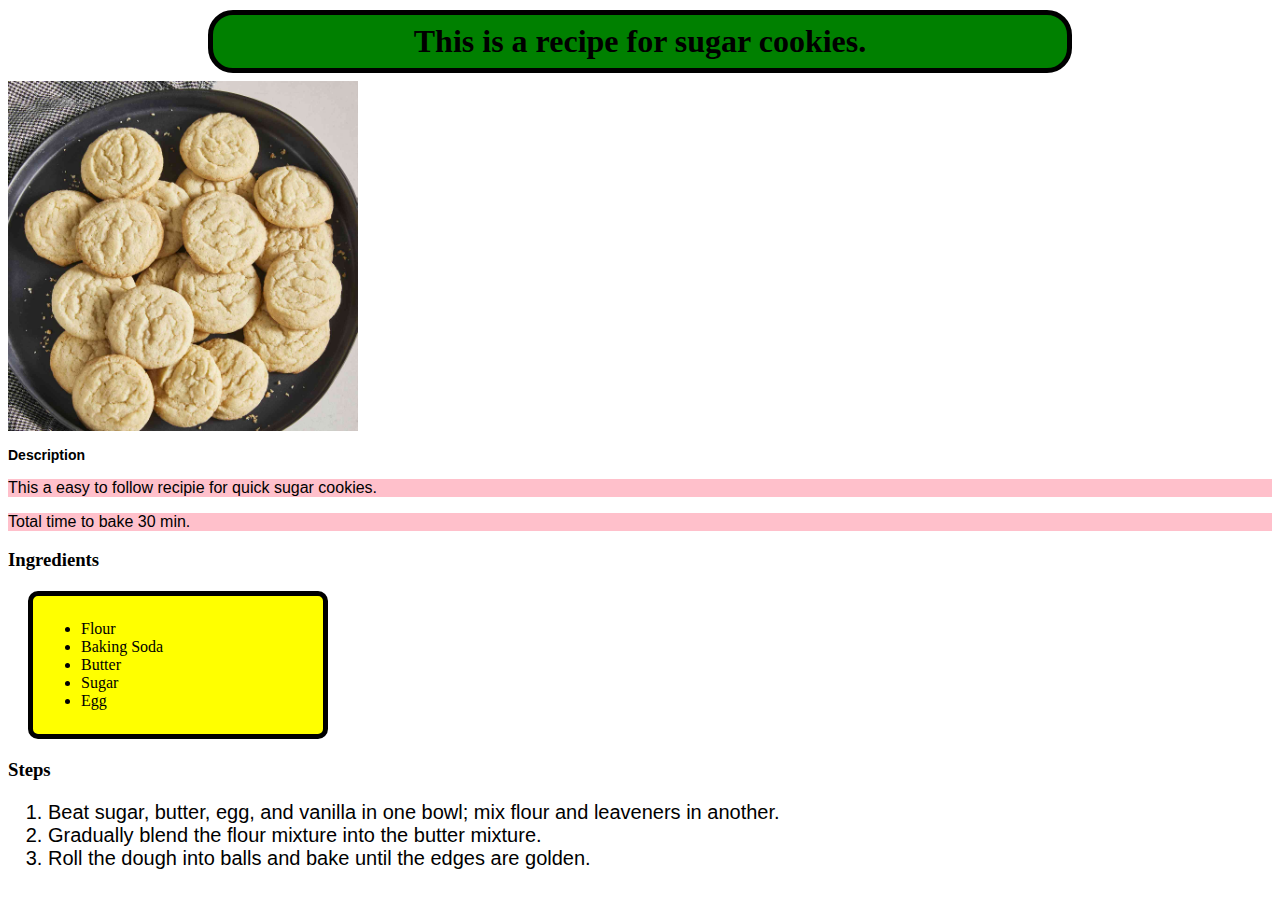
<file: recipes/cookies.html>
<!DOCTYPE html>
<html lang="en">
<head>
    <meta charset="UTF-8">
    <meta name="viewport" content="width=device-width, initial-scale=1.0">
    <title>Cookie Recipes</title>
    <link rel="stylesheet" href="../style.css">
</head>

<body>
    <h1>This is a recipe for sugar cookies.</h1>

    <div class="pic">
    <img src="../images/cookie.jpg" alt="this is a picture of a plate of cookies." width="350" height="350">
    </div>

    <h2>Description</h2>
        <p>This a easy to follow recipie for quick sugar cookies.</p>
        <p>Total time to bake 30 min.</p>
   
        <h3>Ingredients</h3>

        <div class="ingredients">
        <ul class="recipe">
            <li>Flour</li>
            <li>Baking Soda</li>
            <li>Butter</li>
            <li>Sugar</li>
            <li>Egg</li>
        </ul>
        </div>    

        <h3>Steps</h3>
        <ol>
            <li>Beat sugar, butter, egg, and vanilla in one bowl; mix flour and leaveners in another.</li>
            <li>Gradually blend the flour mixture into the butter mixture.</li>
            <li>Roll the dough into balls and bake until the edges are golden.</li>

        </ol>

</body>
</html>
</file>
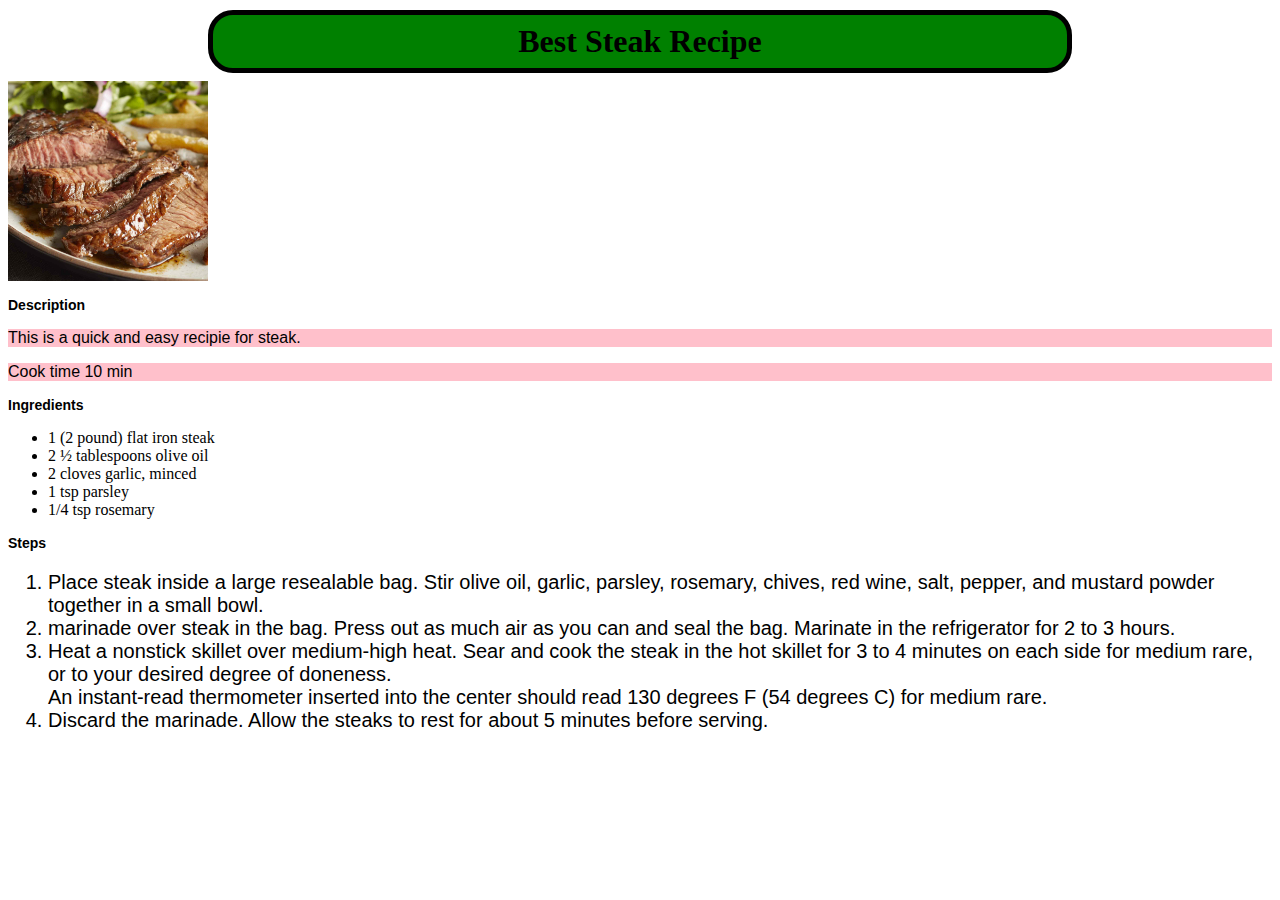
<file: recipes/steak.html>
<!DOCTYPE html>
<html lang="en">
<head>
    <meta charset="UTF-8">
    <meta name="viewport" content="width=device-width, initial-scale=1.0">
    <title>Best steak recipe</title>
    <link rel="stylesheet" href="../style.css">
</head>
<body>
    <h1>Best Steak Recipe</h1>
    <img src="../images/steak.jpg" alt="This is a steak." width="200" height="200">

    <h2>Description</h2>
        <p>This is a quick and easy recipie for steak.</p>
        <p>Cook time 10 min</p>
        
    <h2>Ingredients</h2>
        <ul class="recipe">
            <li>1 (2 pound) flat iron steak</li>
            <li>2 ½ tablespoons olive oil</li>
            <li>2 cloves garlic, minced</li>
            <li>1 tsp parsley</li>
            <li>1/4 tsp rosemary</li>
        </ul>   
        
    <h2>Steps</h2>
        <ol>
            <li>Place steak inside a large resealable bag. Stir olive oil, garlic, parsley, rosemary, chives, 
                red wine, salt, pepper, and mustard powder together in a small bowl.</li>
            <li>marinade over steak in the bag. Press out as much air as you can and 
                seal the bag. Marinate in the refrigerator for 2 to 3 hours.</li>
            <li>Heat a nonstick skillet over medium-high heat.
                Sear and cook the steak in the hot skillet for 
                3 to 4 minutes on each side for medium rare, or to your desired degree of doneness. 
                    <br>An instant-read thermometer inserted into the center should read 130 degrees F (54 degrees C) for medium rare.</li> 
            <li>Discard the marinade. Allow the steaks to rest for about 5 minutes before serving.</li>           

        </ol>    
</body>
</html>
</file>
<file: style.css>
h1 {
    background-color: green;
    padding: 8px 24px;
    border: 5px solid black;
    margin: 200px;
    margin-top: 10px;
    margin-bottom: 8px;
    text-align: center;
    border-radius: 25px;


}

.title {
    font-size: 40px;
    background-color: rgb(112, 194, 214);
    padding: 0 20px 0 20px;
    font-style: italic;
    font-family: 'Franklin Gothic Medium', 'Arial Narrow', Arial, sans-serif;
    color: rgb(0, 0, 0);
    border: 3px solid black;
    border-radius: 25px;
}




body {
    background-color: white;
}

p {
    background-color: pink;
    font-family: 'Franklin Gothic Medium', 'Arial Narrow', Arial, sans-serif;
    
}
h2 {
    font-family: 'Gill Sans', 'Gill Sans MT', Calibri, 'Trebuchet MS', sans-serif;
    font-size: 14px;
}

.recipe {
    text-align: left;
}

ol {
    font-family: Impact, Haettenschweiler, 'Arial Narrow Bold', sans-serif;
    font-size: 20px;
}

.menu {
    background-color: aqua;
    flex: auto;
    text-align: center;
    flex: 1;
    border: 5px solid black;
    border-radius: 25px;
    width: 150px;
}

.flex-container {
    border: 5px solid black;
    background-color: black;
    display: flexbox;
    

}

.ingredients {
    background-color: yellow;
    padding: 8px;
    box-sizing: border-box;
    width: 300px;
    margin: 20px;
    border-radius: 10px;
    border: 5px solid black ;
    margin:
    
    
}

.new-box {
    border: 5px solid black;
    border-radius: 10px;
    background-color: aqua;
    width: 150px;
    padding: 5px;
    margin: 25px;
    display: inline-flex;
    flex: auto;
}

.flex-box {
    display: flex;
    padding: 5px 5px 5px 5px;
    margin: 5px;
}

.flex-box div {
    background: aqua;
    border: 4px solid black;
    height: 100px;
    flex: 1;
    color: white;
    border-radius: 25px;
    padding-right: 5px;
    
    
}

.one {
    font-size: 25px;
    padding: 5px;
    color: aliceblue;
    font-family: Impact, Haettenschweiler, 'Arial Narrow Bold', sans-serif;
}
</file>
